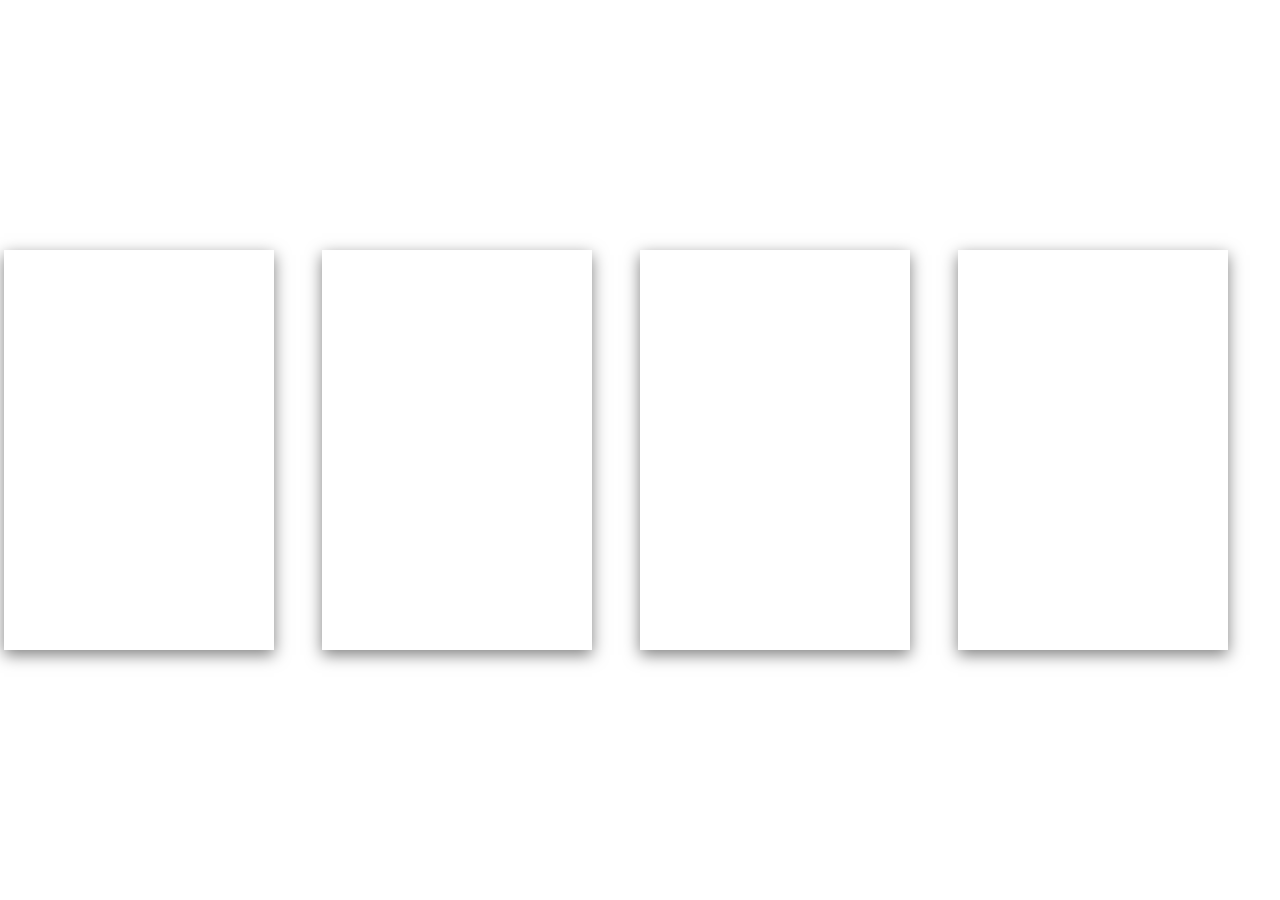
<file: home.html>
<!DOCTYPE html>
<html lang="en">

<head>
    <meta charset="UTF-8">
    <title>Select</title>
    <link rel="stylesheet" href="./home.css">

</head>

<body>
    <!-- partial:index.partial.html -->
    <!DOCTYPE html>
    <html lang="en">

    <head>
        <meta charset="UTF-8">
        <meta name="viewport" content="width=device-width, initial-scale=1">
        <link href="https://fonts.googleapis.com/css2?family=Roboto:wght@400;500&display=swap" rel="stylesheet">
        <title></title>
    </head>

    <head>
        <meta charset="utf-8">
        <title>
            button logout
        </title>
    </head>

    

    <body>
        <a href="uploadgenre.php">
            <div class="card">
                <div class="gradient" style="background-image: linear-gradient(0deg,0deg, #009ece, transparent);"></div>
                <div class="info">


                    <div class="title">Genre</div>
                    <div class="text">of your Choice</div>

                </div>

                <div class="time"> <span></span></div>
        </a>
        </div>


        <div class="card">
            <a href="uploaddirector.php">
                <div class="gradient" style="background-image: linear-gradient(0deg, #009ece, transparent);"></div>
                <div class="info">

                    <div class="title">Director</div>
                    <div class="text">of your choice</div>



                </div>

                <div class="time"> <span></span></div>
            </a>
        </div>
        <a href="uploadartist.php">
            <div class="card">
                <div class="gradient" style="background-image: linear-gradient(0deg, 0deg, #009ece, transparent);"></div>
                <div class="info">

                    <div class="title">Actor</div>
                    <div class="text">of your choice</div>

                </div>

                <div class="time"> <span></span></div>
        </a>
        </div>
        <div class="card">
            <a href="uploadratings.php">
                <div class="gradient" style="background-image: linear-gradient(0deg, #009ece, transparent);"></div>
                <div class="info">

                    <div class="title">Ratings</div>
                    <div class="text">of your choice</div>

                </div>

                <div class="time"><span></span></div>
            </a>
        </div>

    </body>

    </html>
    <!-- partial -->

</body>

</html>
</file>
<file: home.css>
* {
    margin: 0;
    padding: 0;
    box-sizing: border-box;
}

body {
    font-family: 'Roboto', sans-serif;
    background-image: url(https://images.unsplash.com/photo-1478720568477-152d9b164e26?ixid=MXwxMjA3fDB8MHxwaG90by1wYWdlfHx8fGVufDB8fHw%3D&ixlib=rb-1.2.1&auto=format&fit=crop&w=1050&q=80);
    background-size: cover;
    height: 100vh;
    color: #fff;
    display: flex;
    justify-content: center;
    align-items: center;
    font-size: 0.9em;
}

.card {
    position: relative;
    background-color: rgba(255, 255, 255, 0.1);
    box-shadow: 0 5px 15px rgba(0, 0, 0, 0.5);
    height: 400px;
    width: 270px;
    margin-right: 3rem;
    cursor: pointer;
    min-width: 230px;
}

a {
    color: white;
    text-decoration: none;
}

.card:hover .gradient {
    opacity: 1;
}

.gradient {
    background-image: linear-gradient(0deg, #009ece, transparent);
    height: 100%;
    width: 100%;
    opacity: 0;
    transition: opacity 0.5s;
}

.info {
    position: absolute;
    top: 50%;
    transform: translateY(-50%);
    padding: 2rem;
    margin-top: 3rem;
}

.text {
    font-size: 2.1em;
}

.title {
    font-size: 2.2em;
    font-weight: 700;
}

.time {
    position: absolute;
    bottom: 0;
    padding: 2rem;
}

.aka {
    margin: 0;
    padding: 0;
    display: flex;
    height: 100vh;
    justify-content: center;
    align-items: center;
    background-color: #000;
    font-family: sans-serif;
}


/* styling the button*/

.anku {
    padding: 20px 20px;
    border: 1px solid white;
    display: inline-block;
    color: white;
    letter-spacing: 2px;
    text-transform: uppercase;
    text-decoration: none;
    font-size: 1em;
    overflow: hidden;
    margin-top: 20px;
    margin-right: 20px;
    position: absolute;
    top: 0;
    right: 0;
}


/creating animation effect/

.anku:hover {
    color: #111;
    background: #03e9f4;
    box-shadow: 0 0 20px #03e9f4;
}
</file>
